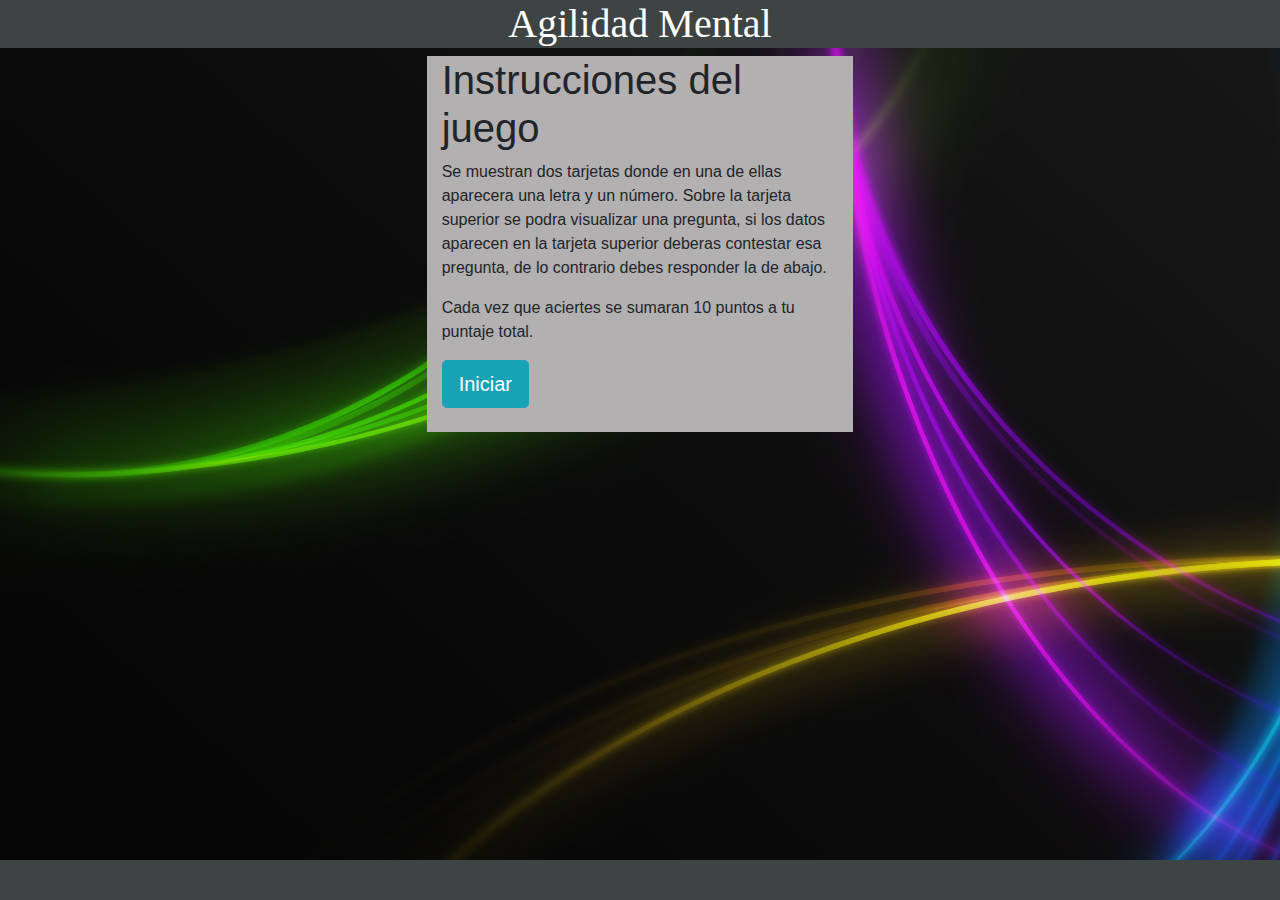
<file: index.html>
<!DOCTYPE html>
<html>
<head>
	<title>Card Game / Juego de tarjetas</title>
	<link rel="stylesheet" href="estilos.css">
	<meta name="viewport" content="width=device-width, user-scalable=no, initial-scale=1.0, maximun-scale=1.0, minimum-scale=1.0">
	<link rel="stylesheet" href="https://maxcdn.bootstrapcdn.com/bootstrap/4.0.0-beta.2/css/bootstrap.min.css">
	
</head>
<body>
	<header>		
		<h1 align = "center" id = "titulo">Agilidad Mental</h1>
	</header>
	<div class="container-fluid">
		<div class="row">
			<div class="col-sx-4 col-lg-4"></div>
			<div class="col-lg-4 col-lg-4" id = "centralrow">

				<h1>Instrucciones del juego</h1>

				<p>Se muestran dos tarjetas donde en una de ellas aparecera una letra y un número.
				Sobre la tarjeta superior se podra visualizar una pregunta, si los datos aparecen en la tarjeta superior deberas contestar esa pregunta, de lo contrario debes responder la de abajo.		
				</p>

				<p>Cada vez que aciertes se sumaran 10 puntos a tu puntaje total.</p>

				<form>
					<a id = "StartGame" href = "Juego_cartas.html" class = "btn btn-info btn-lg">Iniciar</a>
				</form>
				<br>
			</div>
			<div class="col-sx-4 col-lg-4"></div>
		</div>
	</div>

	<footer><h6></h6></footer>

	<script src = "https://code.jquery.com/jquery-3.2.1.slim.min.js" integrity="sha384-KJ3o2DKtIkvYIK3UENzmM7KCkRr/rE9/Qpg6aAZGJwFDMVNA/GpGFF93hXpG5KkN" crossorigin = "anonymous"></script>
	<script src = "https://cdnjs.cloudflare.com/ajax/libs/popper.js/1.12.3/umd/popper.min.js" integrity="sha384-vFJXuSJphROIrBnz7yo7oB41mKfc8JzQZiCq4NCceLEaO4IHwicKwpJf9c9IpFgh" crossorigin = "anonymous"></script>
	<script src = "https://maxcdn.bootstrapcdn.com/bootstrap/4.0.0-beta.2/js/bootstrap.min.js" integrity = "sha384-alpBpkh1PFOepccYVYDB4do5UnbKysX5WZXm3XxPqe5iKTfUKjNkCk9SaVuEZflJ" crossorigin="anonymous"></script>
	<script type="text/javascript" src = "jquery-3.2.1.min.js"></script>
</body>
</html>
</file>
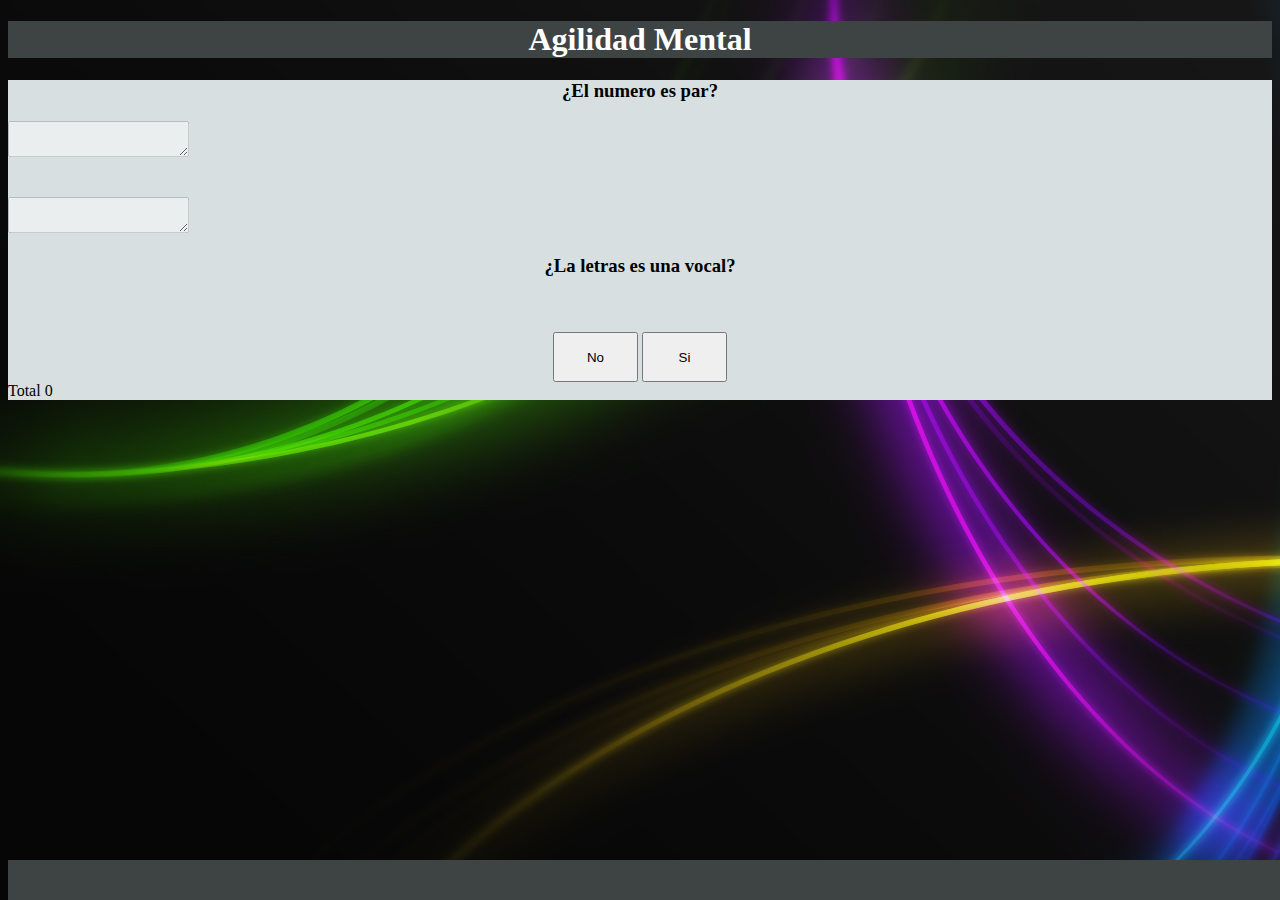
<file: Juego_Cartas.html>
<!DOCTYPE html>
<html>
<head>
	<title>Card Game / Juego de tarjetas</title>
	<link rel="stylesheet" type="text/css" href="estilos.css">
	<meta name="viewport" content="width=device-width, user-scalable=no, initial-scale=1.0, maximun-scale=1.0, minimum-scale=1.0">
	<link rel="stylesheet" href="https://maxcdn.bootstrapcdn.com/bootstrap/4.0.0-beta.2/css/bootstrap.min.css" integrity="sha384-PsH8R72JQ3SOdhVi3uxftmaW6Vc51MKb0q5P2rRUpPvrszuE4W1povHYgTpBfshb" crossorigin="anonymous">
	<link rel="stylesheet" type="text/css" href="estilos.css">
</head>
<body>
	<header>
		<h1 id="titulo" align="center">Agilidad Mental</h1>
	</header>
	<div class="container">
		<div class="row align-items-center">
			<div class="col-sx-3 col-lg-3"></div>

			<div class="col-sx-6 col-lg-6" id="grey">
				<div id="countdownExample">
					<div class="values"></div>
				</div>
				<h3><center>&iquestEl numero es par?</center></h3>
				<div class = "row justify-content-center">					
					<textarea disabled="" id = "TopCard" class="textArea" style="background: "></textarea>
						
				</div>
				<label id="texto"></label>
				<br>
				<br>
				<div class = "row justify-content-center">
					<textarea disabled id = "BotCard"></textarea>	
				</div>
				<h3><center>&iquestLa letras es una vocal?</center></h3>
				<br>
				<br>
				<form>
					<center>
					<button input type = "button" class = "btn btn-danger btn-lg" onclick = "CheckAnwswer(0)" style = 'width:85px; height:50px'>No</button>
					<button input type = "button" class = "btn btn-success btn-lg" onclick = "CheckAnwswer(1)" style = "width:85px; height: 50px"> Si</button>
					</center>
				</form>
				<div>
					<label>Total</label>
					<label id = "total">0</label>
				</div>
			</div>

			<div class="col-sx-3 col-lg-3"></div>
		</div>
	</div>
	<footer></footer>

<script src="https://code.jquery.com/jquery-3.2.1.slim.min.js" integrity="sha384-KJ3o2DKtIkvYIK3UENzmM7KCkRr/rE9/Qpg6aAZGJwFDMVNA/GpGFF93hXpG5KkN" crossorigin="anonymous"></script>
<script src="https://cdnjs.cloudflare.com/ajax/libs/popper.js/1.12.3/umd/popper.min.js" integrity="sha384-vFJXuSJphROIrBnz7yo7oB41mKfc8JzQZiCq4NCceLEaO4IHwicKwpJf9c9IpFgh" crossorigin="anonymous"></script>
<script src="https://maxcdn.bootstrapcdn.com/bootstrap/4.0.0-beta.2/js/bootstrap.min.js" integrity="sha384-alpBpkh1PFOepccYVYDB4do5UnbKysX5WZXm3XxPqe5iKTfUKjNkCk9SaVuEZflJ" crossorigin="anonymous"></script>
<script type="text/javascript" src = "LibreriaTimer.js"></script>
<script type="text/javascript" src = "Generador_LetraNumero.js"></script>
<script type="text/javascript" src = "jquery-3.2.1.min.js"></script>
</body>
</html>
</file>
<file: estilos.css>
header {
	background:#3e4444;
	color: white;
}

body {
	background-image: url("Swoosh_glow_by_dobee.jpg");

}

#titulo {
	color: white;
	font-family: verdana, cursive;
}

#grey {
  background-color: #D8DFE1;
}
#rows {
	background-color: #B1BDD3;
}

#centralrow {
	background-color: #B3B0B1;
}

footer {
	background: #3e4444;
	color:#fff;
	position: absolute;
  	bottom: 0;
  	width: 100%;
  	height: 40px;
}
</file>
